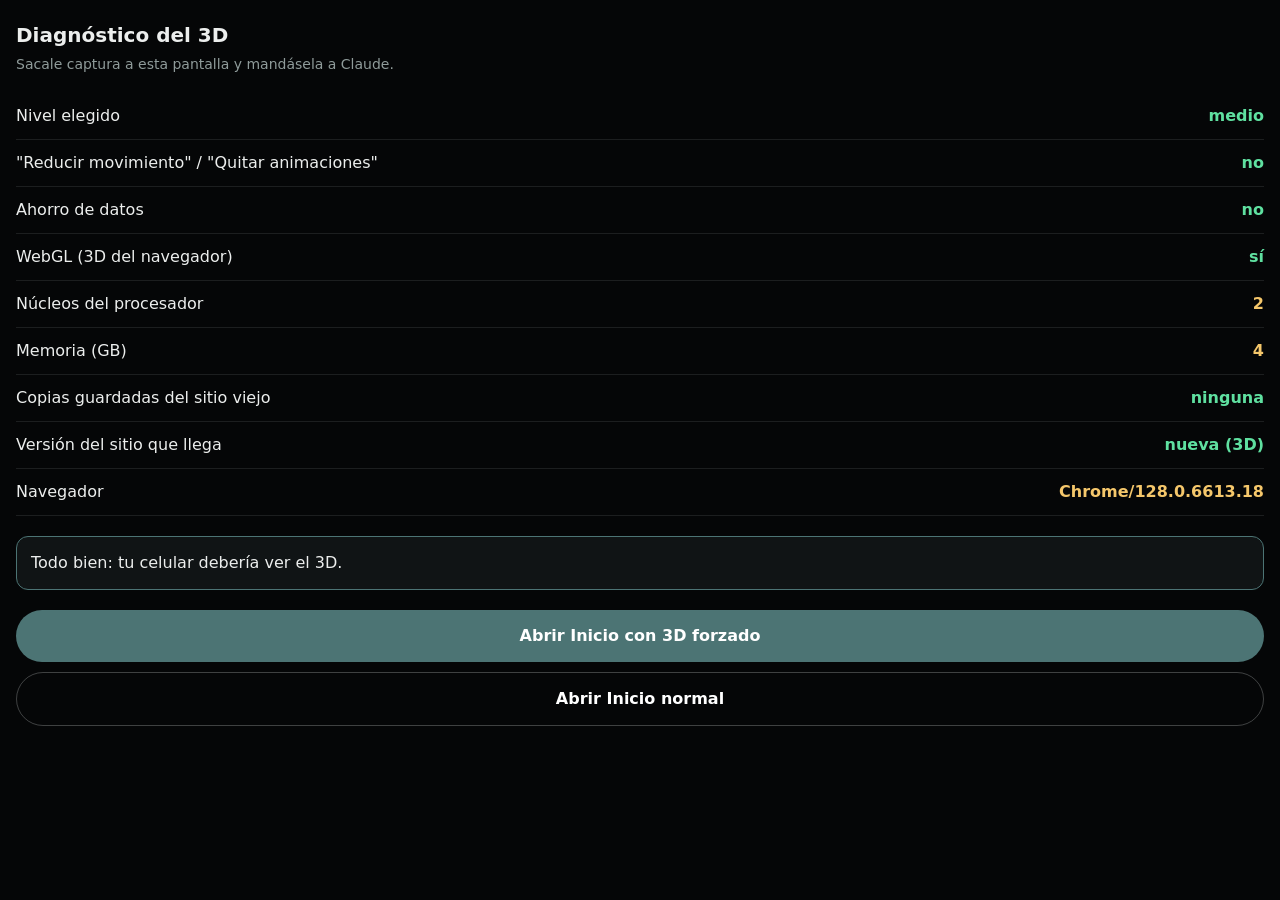
<file: diagnostico.html>
<!doctype html>
<html lang="es-AR">
<head>
  <meta charset="utf-8">
  <meta name="viewport" content="width=device-width, initial-scale=1">
  <meta name="robots" content="noindex">
  <title>Diagnóstico | Becker Center</title>
  <!-- Página interna: muestra por qué un celular ve o no ve el 3D. No se enlaza desde el sitio. -->
  <script src="js/core/rendimiento.js?v=7"></script>
  <style>
    body { margin: 0; padding: 20px 16px 40px; background: #050607; color: #eceeed; font: 16px/1.5 system-ui, sans-serif; }
    h1 { font-size: 20px; margin: 0 0 4px; }
    p.sub { margin: 0 0 18px; color: #8f9b9a; font-size: 14px; }
    .fila { display: flex; justify-content: space-between; gap: 12px; padding: 11px 0; border-bottom: 1px solid rgba(236,240,239,.1); }
    .fila b { font-weight: 600; text-align: right; }
    .ok { color: #5fe0a0; } .mal { color: #ff8a7a; } .medio { color: #f5c76b; }
    .veredicto { margin: 20px 0; padding: 14px; border-radius: 12px; background: #101415; border: 1px solid #4c7474; }
    a.btn { display: block; margin-top: 10px; padding: 14px; border-radius: 999px; text-align: center; background: #4c7474; color: #fff; text-decoration: none; font-weight: 600; }
    a.btn.sec { background: transparent; border: 1px solid rgba(236,240,239,.25); }
  </style>
</head>
<body>
  <h1>Diagnóstico del 3D</h1>
  <p class="sub">Sacale captura a esta pantalla y mandásela a Claude.</p>

  <div id="lista"></div>
  <div class="veredicto" id="veredicto"></div>

  <a class="btn" href="index.html?nivel=alto">Abrir Inicio con 3D forzado</a>
  <a class="btn sec" href="index.html">Abrir Inicio normal</a>

  <script>
    (async function () {
      const perf = window.BC_PERF || {};
      const reducir = matchMedia('(prefers-reduced-motion: reduce)').matches;
      const ahorro = !!(navigator.connection && navigator.connection.saveData);
      let webgl = false;
      try { const c = document.createElement('canvas'); webgl = !!(c.getContext('webgl2') || c.getContext('webgl')); } catch (e) {}
      let sw = 0;
      // Solo cuenta copias de este sitio (no las de otras apps como gymtracker)
      try { sw = (await navigator.serviceWorker.getRegistrations()).filter(r => r.scope.includes('/beckercenter/')).length; } catch (e) {}
      let version = '?';
      try {
        const html = await (await fetch('index.html?nocache=' + Date.now(), { cache: 'no-store' })).text();
        version = html.includes('data-figura="logo"') ? 'nueva (3D)' : 'vieja';
      } catch (e) {}
      const filas = [
        ['Nivel elegido', perf.nivel, perf.nivel === 'bajo' ? 'mal' : 'ok'],
        ['"Reducir movimiento" / "Quitar animaciones"', reducir ? 'ACTIVADO (3D quieto)' : 'no', reducir ? 'medio' : 'ok'],
        ['Ahorro de datos', ahorro ? 'ACTIVADO' : 'no', ahorro ? 'mal' : 'ok'],
        ['WebGL (3D del navegador)', webgl ? 'sí' : 'NO', webgl ? 'ok' : 'mal'],
        ['Núcleos del procesador', navigator.hardwareConcurrency || '?', 'medio'],
        ['Memoria (GB)', navigator.deviceMemory || '?', 'medio'],
        ['Copias guardadas del sitio viejo', sw ? sw + ' (service worker)' : 'ninguna', sw ? 'medio' : 'ok'],
        ['Versión del sitio que llega', version, version.startsWith('nueva') ? 'ok' : 'mal'],
        ['Navegador', (navigator.userAgent.match(/(Instagram|FBAN|Chrome|Firefox|Safari|SamsungBrowser)[^ ]*/) || ['?'])[0], 'medio']
      ];
      document.getElementById('lista').innerHTML = filas.map(([k, v, c]) => `<div class="fila"><span>${k}</span><b class="${c}">${v}</b></div>`).join('');
      let msg = 'Todo bien: tu celular debería ver el 3D.';
      if (ahorro) msg = 'Tenés activado el ahorro de datos: el sitio no descarga el 3D.';
      else if (!webgl) msg = 'Tu navegador no tiene WebGL activo: no puede mostrar 3D.';
      else if (!version.startsWith('nueva')) msg = 'Te está llegando una versión vieja del sitio guardada en el celular.';
      else if (reducir) msg = 'Tenés activado "Quitar animaciones" (Ajustes › Accesibilidad). Ves el 3D quieto: se mueve solo cuando lo tocás, y no hay animaciones al bajar.';
      document.getElementById('veredicto').textContent = msg;
    })();
  </script>
</body>
</html>
</file>
